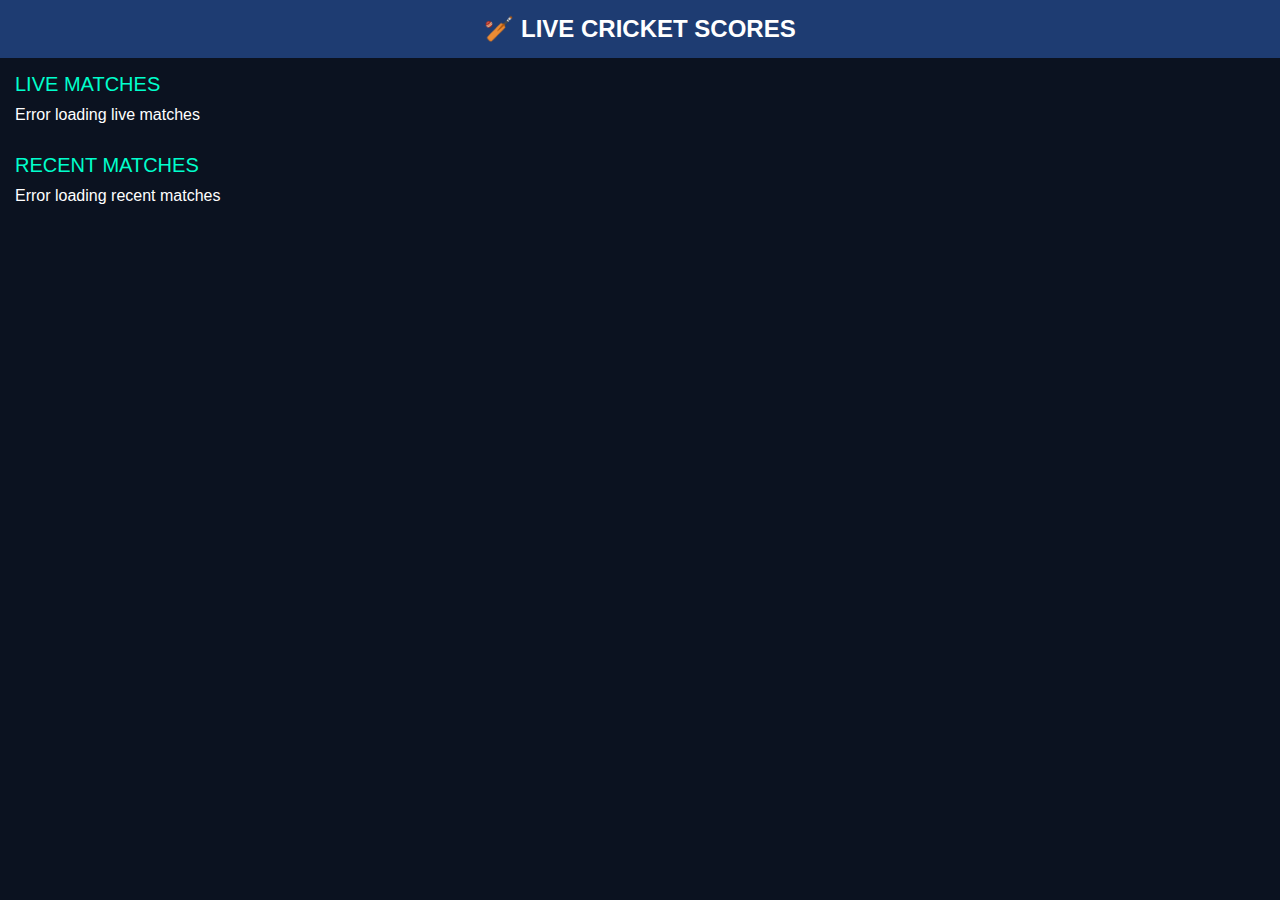
<file: index.html>
<!DOCTYPE html>
<html>
<head>
<meta charset="UTF-8">
<title>Live Cricket Scores</title>
<meta name="viewport" content="width=device-width, initial-scale=1.0">

<style>

body{
background:#0b1220;
color:white;
font-family:Arial;
margin:0;
}

header{
background:#1e3c72;
padding:15px;
text-align:center;
font-size:24px;
font-weight:bold;
}

.section{
padding:15px;
}

.title{
font-size:20px;
margin-bottom:10px;
color:#00ffcc;
}

.match{
background:#1c2433;
padding:12px;
margin-bottom:10px;
border-radius:8px;
cursor:pointer;
}

.match:hover{
background:#26344d;
}

.name{
font-size:16px;
font-weight:bold;
}

.status{
color:#aaa;
font-size:14px;
margin-top:4px;
}

</style>

</head>

<body>

<header>
🏏 LIVE CRICKET SCORES
</header>

<div class="section">
<div class="title">LIVE MATCHES</div>
<div id="live">Loading live matches...</div>
</div>

<div class="section">
<div class="title">RECENT MATCHES</div>
<div id="recent">Loading recent matches...</div>
</div>

<script>

const API_KEY="1592f85f-8617-4497-9fe3-16a84e459413";


// LIVE MATCHES
fetch(`https://api.cricapi.com/v1/currentMatches?apikey=${API_KEY}&offset=0`)
.then(res=>res.json())
.then(json=>{

let html="";

if(!json.data || json.data.length===0){

html="No live matches currently";

}else{

json.data.forEach(match=>{

html+=`
<div class="match">
<div class="name">${match.name || "Match name unavailable"}</div>
<div class="status">${match.status || ""}</div>
</div>
`;

});

}

document.getElementById("live").innerHTML=html;

})
.catch(err=>{
document.getElementById("live").innerHTML="Error loading live matches";
});



// RECENT MATCHES
fetch(`https://api.cricapi.com/v1/matches?apikey=${API_KEY}&offset=0`)
.then(res=>res.json())
.then(json=>{

let html="";

if(!json.data){

html="No recent matches found";

}else{

json.data.slice(0,20).forEach(match=>{

html+=`
<div class="match">
<div class="name">${match.name || "Match unavailable"}</div>
<div class="status">${match.status || match.date || ""}</div>
</div>
`;

});

}

document.getElementById("recent").innerHTML=html;

})
.catch(err=>{
document.getElementById("recent").innerHTML="Error loading recent matches";
});


</script>

</body>
</html>
</file>
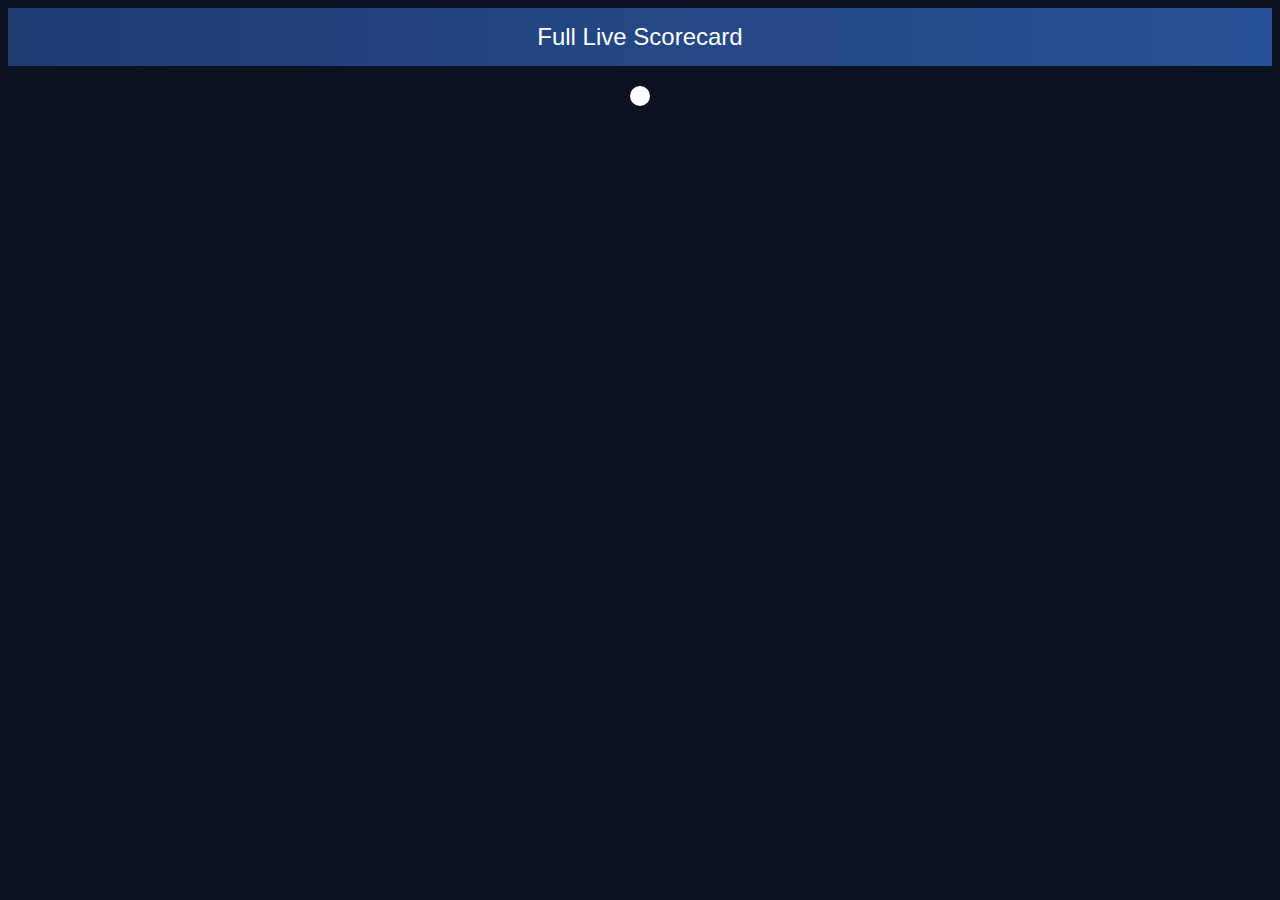
<file: match.html>
<!DOCTYPE html>
<html>
<head>

<meta charset="UTF-8">
<title>Live Match Scorecard</title>

<style>

body{
background:#0b1220;
color:white;
font-family:Arial;
text-align:center;
}

header{
background:linear-gradient(90deg,#1e3c72,#2a5298);
padding:15px;
font-size:24px;
}

.widget-box{
margin-top:20px;
background:white;
display:inline-block;
padding:10px;
border-radius:10px;
}

</style>

</head>

<body>

<header>
Full Live Scorecard
</header>

<div class="widget-box">

<script src="https://cdorgapi.b-cdn.net/widgets/matchscorecard.js"></script>

</div>

</body>

</html>
</file>
